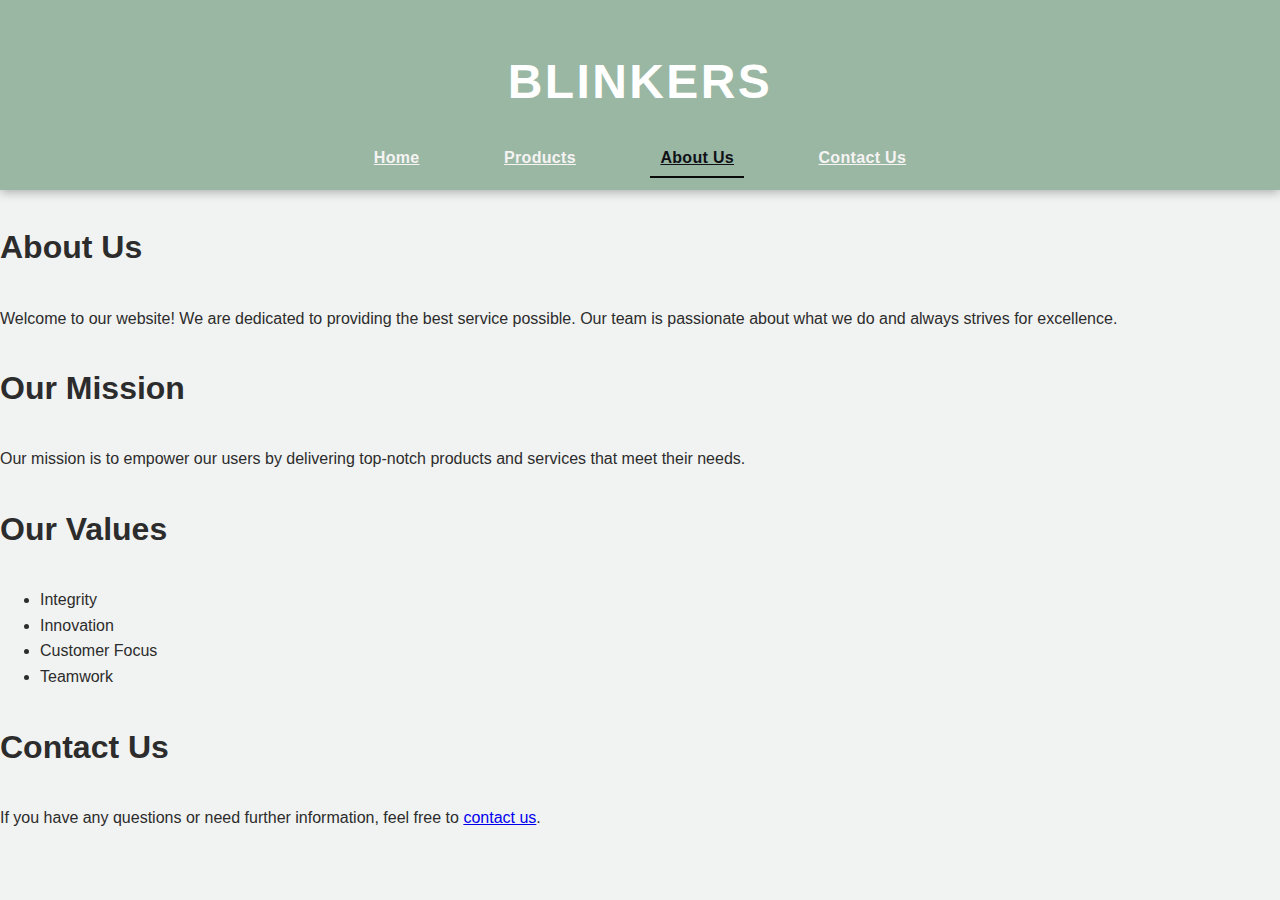
<file: about.html>
<!DOCTYPE html>
<html lang="en">
<head>
    <meta charset="UTF-8">
    <meta name="viewport" content="width=device-width, initial-scale=1.0">
    <title>About Us</title>
    <link rel="stylesheet" href="style.css"> <!-- Link to your CSS file -->
   
</head>
<body>
    <header>
        <h1>Blinkers</h1>
        <nav>
            <ul>
                <li><a href="index.html">Home</a></li>
                <li><a href="products.html">Products</a></li>
                <li><a href="about.html" class="active">About Us</a></li>
                <li><a href="contact.html" >Contact Us</a></li> <!-- Active link -->
            </ul>
        </nav>
    </header>
    <div class="container">
        <h2>About Us</h2>
        <p>Welcome to our website! We are dedicated to providing the best service possible. Our team is passionate about what we do and always strives for excellence.</p>
        
        <h2>Our Mission</h2>
        <p>Our mission is to empower our users by delivering top-notch products and services that meet their needs.</p>
        
        <h2>Our Values</h2>
        <ul>
            <li>Integrity</li>
            <li>Innovation</li>
            <li>Customer Focus</li>
            <li>Teamwork</li>
        </ul>
        
        <h2>Contact Us</h2>
        <p>If you have any questions or need further information, feel free to <a href="contact.html">contact us</a>.</p>
    </div>
</body>
</html>
</file>
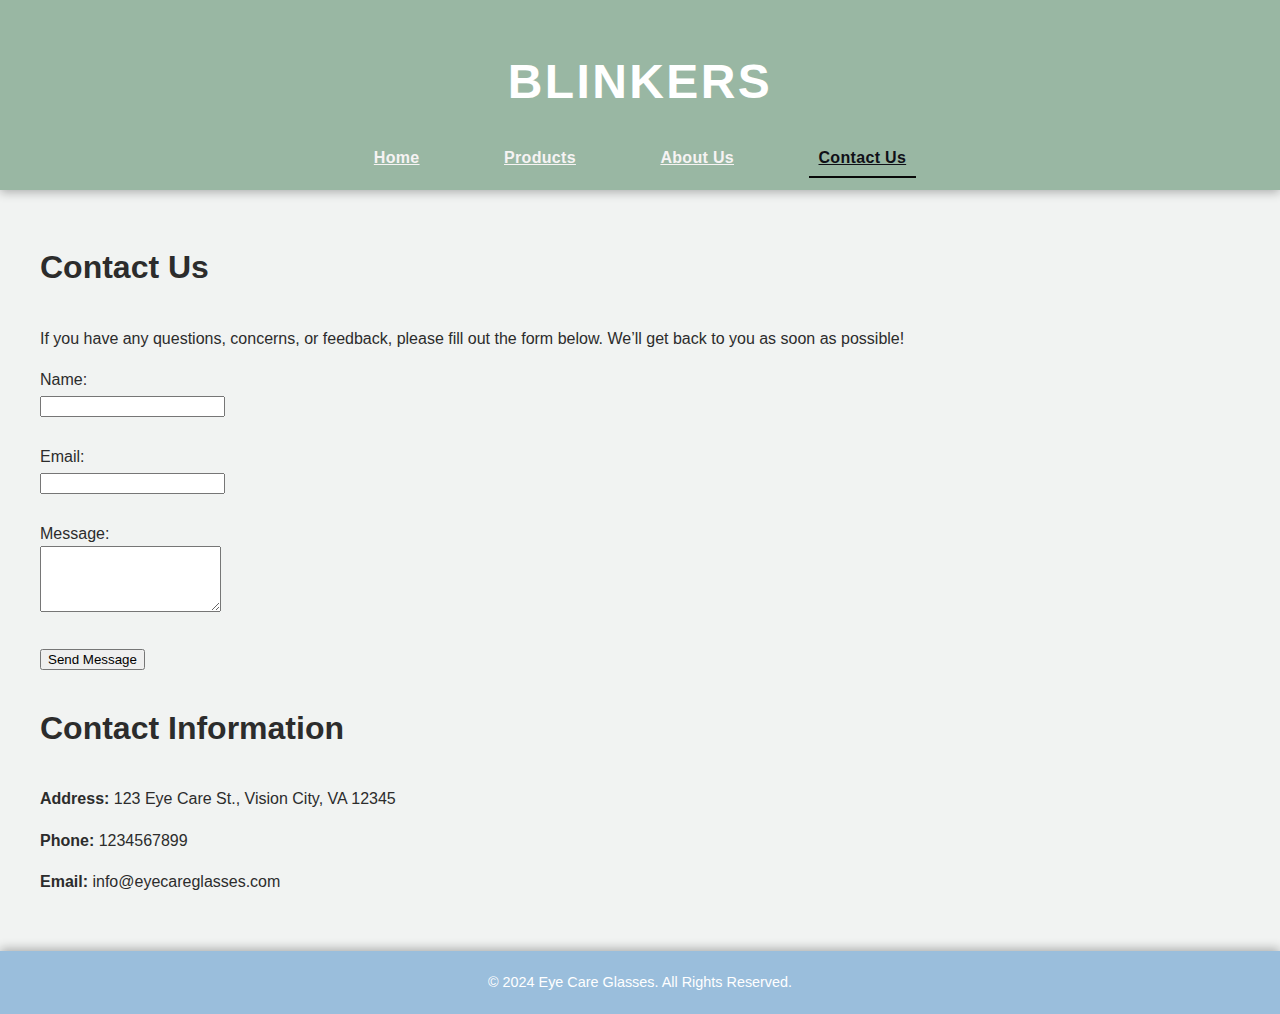
<file: contact.html>
<!DOCTYPE html>
<html lang="en">
<head>
    <meta charset="UTF-8">
    <meta name="viewport" content="width=device-width, initial-scale=1.0">
    <title>Contact Us - Eye Care Glasses</title>
    <link rel="stylesheet" href="style.css">
    
    <script>
        function validateEmail(email) {
            const regex = /^[^\s@]+@[^\s@]+\.[^\s@]+$/; // Basic email pattern
            return regex.test(email);
        }

        function validateForm(event) {
            const emailInput = document.getElementById('email');
            const email = emailInput.value;

            if (!validateEmail(email)) {
                event.preventDefault(); // Prevent form submission
                alert('Please enter a valid email address.'); // Alert the user
                emailInput.focus(); // Focus back on the email input
            }
        }
    </script>
</head>
<body>
    <header>
        <h1>Blinkers</h1>
        <nav>
            <ul>
                <li><a href="index.html">Home</a></li>
                <li><a href="products.html">Products</a></li>
                <li><a href="about.html">About Us</a></li>
                <li><a href="contact.html" class="active">Contact Us</a></li> <!-- Active link -->
            </ul>
        </nav>
    </header>
    <main>
        <section>
            <h2>Contact Us</h2>
            <p>If you have any questions, concerns, or feedback, please fill out the form below. We’ll get back to you as soon as possible!</p>
            <form onsubmit="validateForm(event)">
                <label for="name">Name:</label><br>
                <input type="text" id="name" name="name" required><br><br>

                <label for="email">Email:</label><br>
                <input type="email" id="email" name="email" required><br><br>

                <label for="message">Message:</label><br>
                <textarea id="message" name="message" rows="4" required></textarea><br><br>

                <input type="submit" value="Send Message">
            </form>
        </section>
        
        <section>
            <h2>Contact Information</h2>
            <p><strong>Address:</strong> 123 Eye Care St., Vision City, VA 12345</p>
            <p><strong>Phone:</strong> 1234567899</p>
            <p><strong>Email:</strong> info@eyecareglasses.com</p>
        </section>
    </main>
    <footer>
        <p>&copy; 2024 Eye Care Glasses. All Rights Reserved.</p>
    </footer>
</body>
</html>
</file>
<file: style.css>
body {
    font-family: 'Arial', sans-serif;
    background-color: #eef0efcb; /* Main background color */
    color: #2C2C2C; /* Dark text color for readability */
    margin: 0;
    padding: 0;
    line-height: 1.6;
    line-height: 1.6; /* Improved readability with line height */
}

h1 {
    font-family: 'Poppins', sans-serif; /* Modern font for headings */
    font-size: 3em; /* Larger font size for emphasis */
    margin: 0.5em 0; /* Margin for spacing */
    font-weight: 700; /* Bold to stand out */
    letter-spacing: 0.05em; /* Slight spacing for a clean look */
    text-transform: uppercase; /* Uppercase for a classic touch */
}

h2 {
    font-family: 'Poppins', sans-serif; /* Same modern font */
    font-size: 2em; /* Slightly smaller than h1 */
    font-weight: 600; /* Semi-bold for hierarchy */
    margin: 1em 0; /* Margin for spacing */
    color: #2C2C2C; /* Darker color for emphasis */
}

header {
    background: #99B7A3; /* Light blue background for header */
    color: #ffffff; /* White text for readability */
    padding: 20px 0;
    text-align: center;
    box-shadow: 0 2px 10px rgba(0, 0, 0, 0.3); /* Stronger shadow for depth */
}

nav ul {
    list-style-type: none;
    padding: 0;
    margin: 0; /* Remove default margin */
}

nav ul li {
    display: inline;
    margin: 0 30px; /* Increased margin for better spacing */
}

nav a {
    color: #110d0d; /* White text for links */
    text-decoration: none;
    font-weight: bold; /* Bold links for emphasis */
    transition: color 0.3s; /* Smooth transition for hover effect */
    letter-spacing: 0.02em; /* Slight spacing for links */
    font-weight: bold; /* Make the active link bold */
    text-decoration: underline; /* Underline the active link */
    padding: 10px; /* Add some padding */
    color: #f6f3f3; /* Darker color for the active link */
}

nav a:hover {
    color: #2C2C2C; /* Change color on hover to a dark shade */
}


nav a.active {
    color: rgb(16, 16, 23); /* Change color for active link */
    font-weight: bold; /* Make active link bold */
    border-bottom: 2px solid rgb(9, 9, 9); /* Add an underline */
}


main {
    padding: 20px;
    max-width: 1200px; /* Limit the width for better readability */
    margin: auto; /* Center the main content */
}

.product-list {
    display: flex;
    justify-content: space-around;
    flex-wrap: wrap;
}

.product {
    background: #ffffff; /* White background for product cards */
    border: 1px solid #ccc; /* Light border for separation */
    border-radius: 10px; /* Rounded corners for elegance */
    padding: 20px; /* Increased padding for better spacing */
    margin: 15px; /* Increased margin for better spacing */
    width: calc(30% - 30px); /* Responsive width accounting for margin */
    box-shadow: 0 4px 15px rgba(0, 0, 0, 0.1); /* Subtle shadow for product cards */
    transition: transform 0.3s, box-shadow 0.3s; /* Smooth scaling and shadow effect */
}

.product h3 {
    font-family: 'Poppins', sans-serif; /* Consistent font for product titles */
    font-size: 1.5em; /* Appropriate size for product names */
    margin-bottom: 10px; /* Spacing below the title */
    color: #2C2C2C; /* Darker color for emphasis */
}

.product p {
    margin: 5px 0; /* Spacing for product descriptions */
}

.product:hover {
    transform: translateY(-5px); /* Lift effect on hover */
    box-shadow: 0 8px 20px rgba(0, 0, 0, 0.2); /* Enhance shadow on hover */
}

footer {
    text-align: center;
    padding: 20px 0;
    background: #9abedc; /* Light blue for footer */
    color: #ffffff; /* White text for readability */
    box-shadow: 0 -2px 10px rgba(0, 0, 0, 0.3); /* Stronger shadow for depth */
    margin-top: 20px; /* Space between footer and content */
}

footer p {
    margin: 0; /* Remove default margin */
    font-size: 0.9em; /* Slightly smaller text for footer */
}
img {
    max-width: 100%;
    height: auto;
    border-radius: 8px;
}
/* Responsive styles */
@media (max-width: 768px) {
    nav ul {
        display: flex;
        flex-direction: column; /* Stack items */
        align-items: center;
    }

    nav ul li {
        margin: 5px 0; /* Vertical margin for stacked items */
        display: block; /* Make items block level */
    }
}

@media (min-width: 769px) {
    nav ul {
        text-align: center; /* Center for larger screens */
    }
}
</file>
